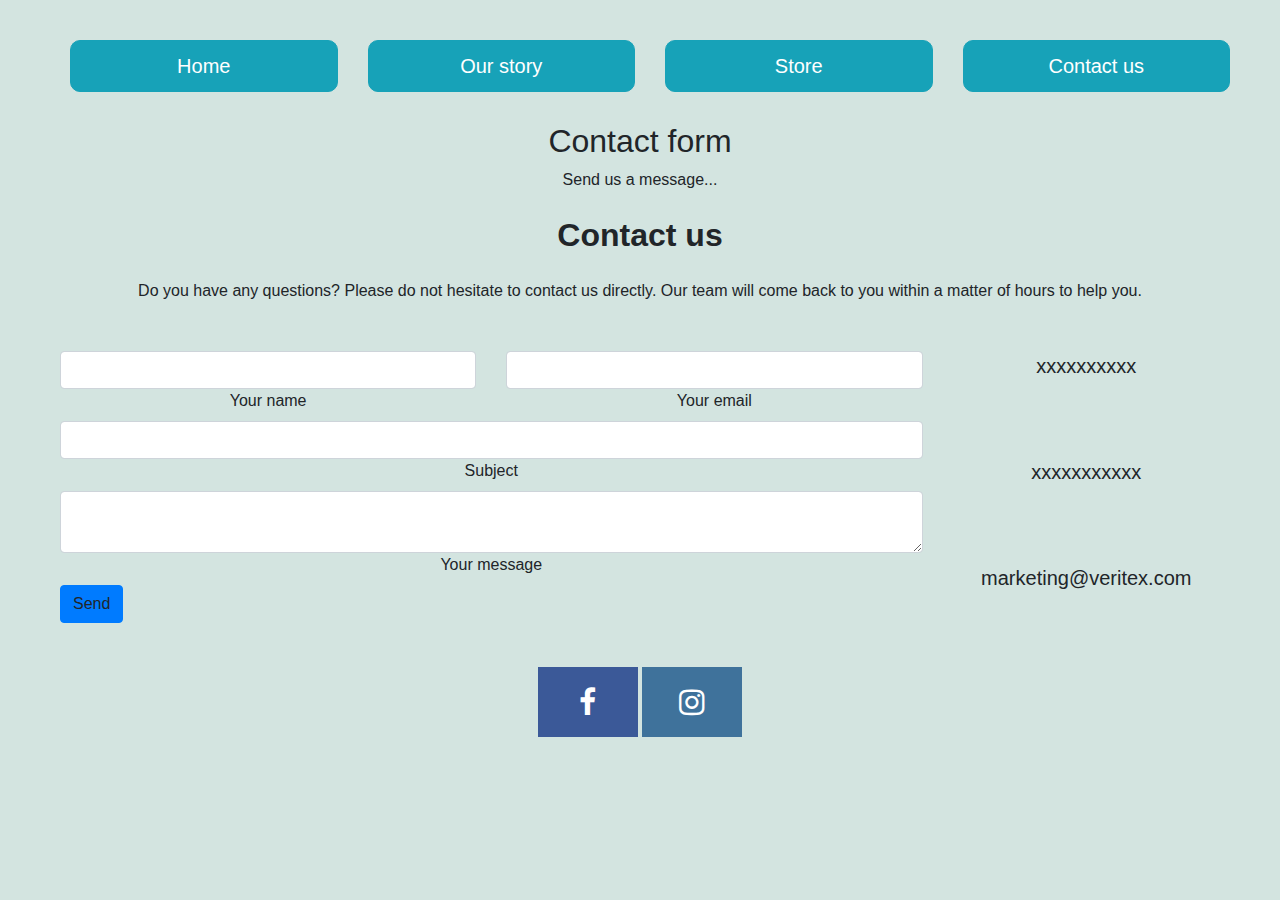
<file: contactus.html>
<!doctype html>
<html lang="en">
  <head>
    <!-- Required meta tags -->
    <meta charset="utf-8">
    <meta name="viewport" content="width=device-width, initial-scale=1, shrink-to-fit=no">

    <!-- Bootstrap CSS -->
    <link rel="stylesheet" href="https://maxcdn.bootstrapcdn.com/bootstrap/4.0.0/css/bootstrap.min.css" integrity="sha384-Gn5384xqQ1aoWXA+058RXPxPg6fy4IWvTNh0E263XmFcJlSAwiGgFAW/dAiS6JXm" crossorigin="anonymous">
    <link rel="stylesheet" href="https://cdnjs.cloudflare.com/ajax/libs/font-awesome/4.7.0/css/font-awesome.min.css">
    <link rel="stylesheet" type="text/css" href="style.css">


    <title>Hello, world!</title>
  </head>
  <body>

<div class= "container-fluid">
  <div class= "container-fluid">
      <div class= "row my-row" >
        <div class="col-xs-12 col-sm-12 col-md-3 col-lg-3 col-xl-3 text-center my-col">
        <a href="C:\Users\dafty\newproject\index.html" class="btn btn-info btn-xl" role="button">Home</a>


         </div>
        <div class="col-xs-12 col-sm-12 col-md-3 col-lg-3 col-xl-3 text-center my-col">
  <a href="C:\Users\dafty\newproject\ourstory.html" class="btn btn-info btn-xl" role="button">Our story</a>

       </div>
       <div class="col-xs-12 col-sm-12 col-md-3 col-lg-3 col-xl-3 text-center my-col">
  <a href="C:\Users\dafty\newproject\store.html" class="btn btn-info btn-xl" role="button">Store</a>

        </div>
        <div class="col-xs-12 col-sm-12 col-md-3 col-lg-3 col-xl-3 text-center my-col">
  <a href="https://www.logincycleclub.com" class="btn btn-info btn-xl" role="button">Contact us</a>
         </div>
     </div>
    <div class= "row my-row row justify-content-end" >
      <div class="col  my-col text-center">
        <h2> Contact form</h2>
        <div id= "par1"> Send us a message...</div>
        <div>
        
<section class="mb-4">


    <h2 class="h1-responsive font-weight-bold text-center my-4">Contact us</h2>

    <p class="text-center w-responsive mx-auto mb-5">Do you have any questions? Please do not hesitate to contact us directly. Our team will come back to you within
        a matter of hours to help you.</p>

    <div class="row">


        <div class="col-md-9 mb-md-0 mb-5">
            <form id="contact-form" name="contact-form" action="mail.php" method="POST">

                <div class="row">


                    <div class="col-md-6">
                        <div class="md-form mb-0">
                            <input type="text" id="name" name="name" class="form-control">
                            <label for="name" class="">Your name</label>
                        </div>
                    </div>



                    <div class="col-md-6">
                        <div class="md-form mb-0">
                            <input type="text" id="email" name="email" class="form-control">
                            <label for="email" class="">Your email</label>
                        </div>
                    </div>


                </div>



                <div class="row">
                    <div class="col-md-12">
                        <div class="md-form mb-0">
                            <input type="text" id="subject" name="subject" class="form-control">
                            <label for="subject" class="">Subject</label>
                        </div>
                    </div>
                </div>



                <div class="row">


                    <div class="col-md-12">

                        <div class="md-form">
                            <textarea type="text" id="message" name="message" rows="2" class="form-control md-textarea"></textarea>
                            <label for="message">Your message</label>
                        </div>

                    </div>
                </div>


            </form>

            <div class="text-center text-md-left">
                <a class="btn btn-primary" onclick="document.getElementById('contact-form').submit();">Send</a>
            </div>
            <div class="status"></div>
        </div>



        <div class="col-md-3 text-center">
            <ul class="list-unstyled mb-0">
                <li><i class="fas fa-map-marker-alt fa-2x"></i>
                    <p>xxxxxxxxxx</p>
                </li>

                <li><i class="fas fa-phone mt-4 fa-2x"></i>
                    <p>xxxxxxxxxxx</p>
                </li>

                <li><i class="fas fa-envelope mt-4 fa-2x"></i>
                    <p>marketing@veritex.com</p>
                </li>
            </ul>
        </div>


    </div>

</section>

</div>
</div>
</div>


<div class= "row my-row" >
  <div class="col-sm-12 col-md-12 col-lg-12 my-col text-center">
    <a href="#" class="fa fa-facebook"></a>
<a href="#" class="fa fa-instagram"></a>

</div>
</div>

</body>
</html>
</file>
<file: style.css>
body {
  margin: 20px;
  background-color: #d3e4e0;
}

.my-row {
  padding: 10px;
}

.btn-xl {
  padding: 10px 20px;
  font-size: 20px;
  border-radius: 10px;
  width: 100%;
  margin: 10px;
}

@media (min-width: 1000px) {
  h1::before {
    content: "Login Cycle Club";
  }
}
@media (max-width: 999px) {
  h1::before {
    content: "Login Cycle";
  }
}
h1 {
  text-align: center;
}

.img-fluid {
  width: 150%;
  height: auto;
  margin-left: 0px;
  margin-right: 0px;
}

.fa {
  padding: 20px;
  font-size: 30px;
  width: 100px;
  text-align: center;
  text-decoration: none;
}

.fa:hover {
  opacity: 0.7;
}

.fa-facebook {
  background: #3B5998;
  color: white;
}

.fa-instagram {
  background: #3f729b;
  color: white;
}

.u {
  font-style: 20px;
}

ul {
  font-size: 20px;
}
ul ul {
  font-size: 15px;
  font-variant: small-caps;
}

/*# sourceMappingURL=style.css.map */
</file>
